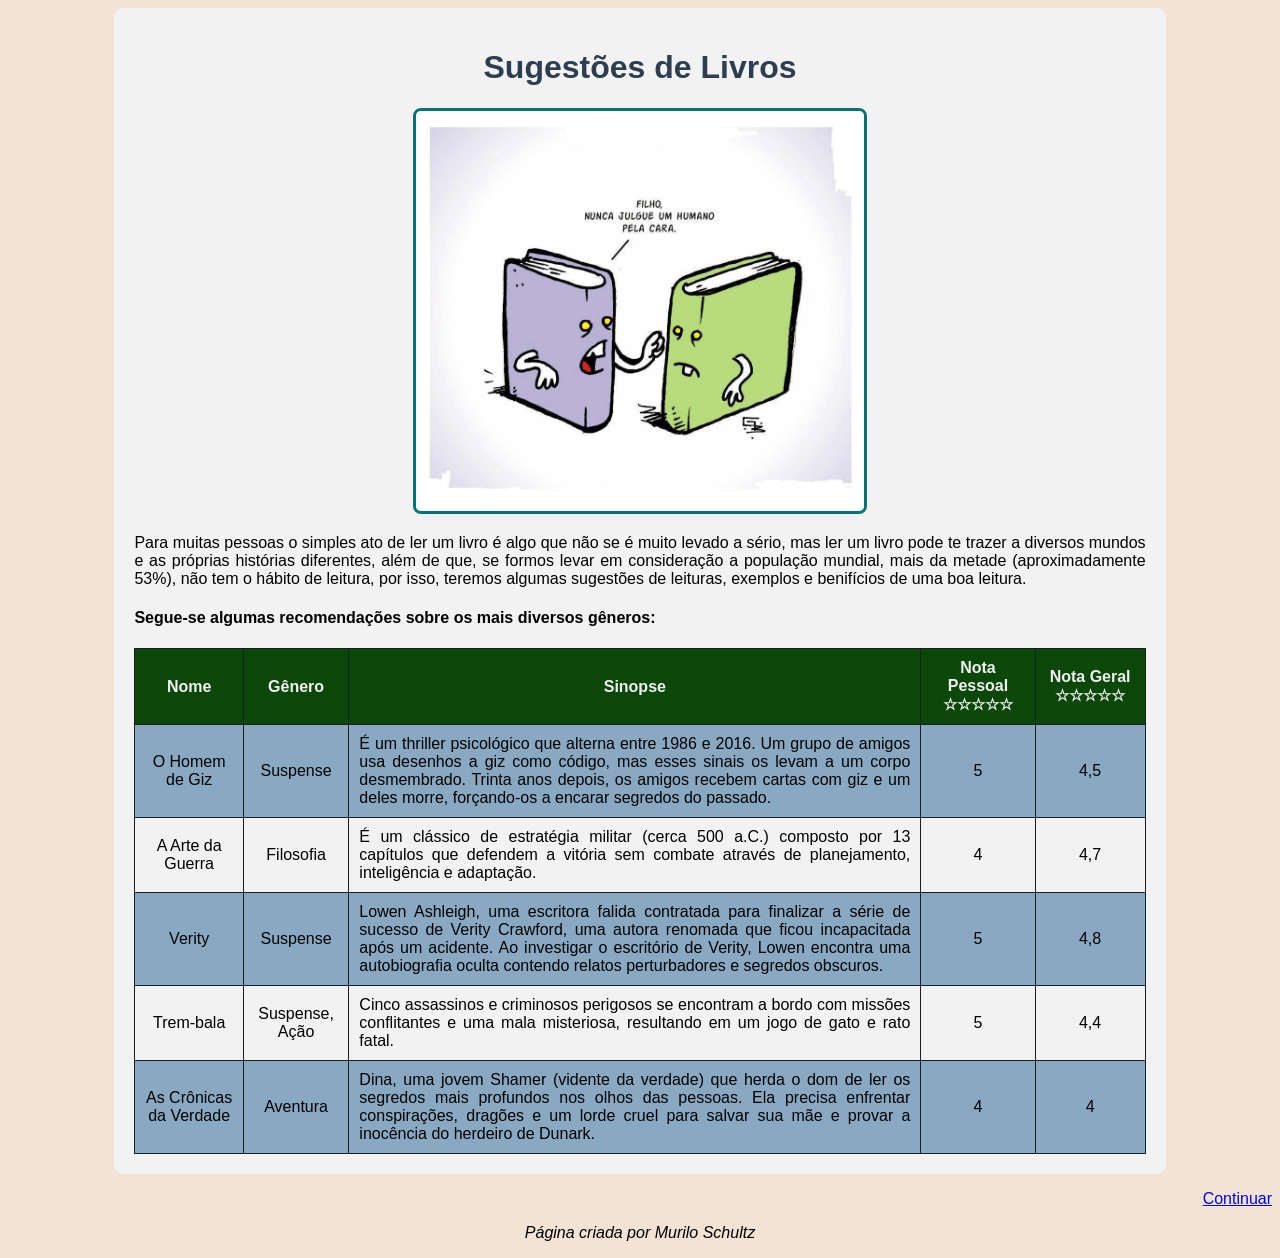
<file: index.html>
<!DOCTYPE html>
<html lang="pt-br">
<head>
    <meta charset="UTF-8">
    <meta name="viewport" content="width=device-width, initial-scale=1.0">
    <title>Atividade Avaliativa</title>
    <style>
        body {
            background-color: #F2E3D5;
            font-family: Arial, sans-serif;
        }

        h1 {
            color: #2c3e50;
            text-align: center;
        }

        .container {
            width: 80%;
            margin: auto;
            background-color: #f2f2f2;
            padding: 20px;
            border-radius: 10px;
        }

        img {
            display: block;
            margin: 20px auto;
            border: 3px solid #027373;
            border-radius: 8px;
        }

        table {
            width: 100%;
            border-collapse: collapse;
            margin-top: 20px;
            text-align: center;
        }

        th {
            border: 1px solid #172026;
            background-color: #0B4709;
            color:#f2f2f2;
            padding: 10px;
        }

        td {
            border: 1px solid #172026;
            padding: 10px;
            text-align: center;
        }

        tr:nth-child(even) {
            background-color: #89a9c2;
        }
    </style>
</head>

<body>

    <div class="container">
        <h1>Sugestões de Livros</h1>

        <img
            src="ibagem/meme.jpeg" "width="400" height="400"
            alt="Aqui tem uma Imagem"
        >
    <p style="text-align: justify;">Para muitas pessoas o simples ato de ler um livro é algo que não se é muito levado a sério, mas ler um livro 
        pode te trazer a diversos mundos e as próprias histórias diferentes, além de que, se formos levar em consideração a população mundial, 
        mais da metade (aproximadamente 53%), não tem o hábito de leitura, por isso, teremos algumas sugestões de leituras, exemplos e benifícios
        de uma boa leitura.
        <h4>Segue-se algumas recomendações sobre os mais diversos gêneros:</h4>
    </p>

        <table>
            <tr>
                <th>Nome</th>
                <th>Gênero</th>
                <th>Sinopse</th>
                <th>Nota Pessoal &#9734&#9734&#9734&#9734&#9734</th>
                <th>Nota Geral &#9734&#9734&#9734&#9734&#9734</th>
            </tr>
            <tr>
                <td>O Homem de Giz</td>
                <td>Suspense</td>
                <td style="text-align: justify;">É um thriller psicológico que alterna entre 1986 e 2016. Um grupo de amigos usa desenhos a giz como código, mas esses sinais os levam a um corpo desmembrado. Trinta anos depois, os amigos recebem cartas com giz e um deles morre, forçando-os a encarar segredos do passado.</td>
                <td>5</td>
                <td>4,5</td>
            </tr>
            <tr>
                <td>A Arte da Guerra</td>
                <td>Filosofia</td>
                <td style="text-align: justify;">É um clássico de estratégia militar (cerca 500 a.C.) composto por 13 capítulos que defendem a vitória sem combate através de planejamento, inteligência e adaptação.</td>
                <td>4</td>
                <td>4,7</td>
            </tr>
            <tr>
                <td>Verity</td>
                <td>Suspense</td>
                <td style="text-align: justify;">Lowen Ashleigh, uma escritora falida contratada para finalizar a série de sucesso de Verity Crawford, uma autora renomada que ficou incapacitada após um acidente. Ao investigar o escritório de Verity, Lowen encontra uma autobiografia oculta contendo relatos perturbadores e segredos obscuros.</td>
                <td>5</td>
                <td>4,8</td>
            </tr>
            <tr>
                <td>Trem-bala</td>
                <td>Suspense, Ação</td>
                <td style="text-align: justify;">Cinco assassinos e criminosos perigosos se encontram a bordo com missões conflitantes e uma mala misteriosa, resultando em um jogo de gato e rato fatal.</td>
                <td>5</td>
                <td>4,4</td>
            </tr>
            <tr>
                <td>As Crônicas da Verdade</td>
                <td>Aventura</td>
                <td style="text-align: justify;">Dina, uma jovem Shamer (vidente da verdade) que herda o dom de ler os segredos mais profundos nos olhos das pessoas. Ela precisa enfrentar conspirações, dragões e um lorde cruel para salvar sua mãe e provar a inocência do herdeiro de Dunark.</td>
                <td>4</td>
                <td>4</td>
            </tr>
        </table>
    </div>
     <p style="text-align: right;"><a href="pg02.html" target="_self">Continuar</a></p>
    <footer>
        <p style="text-align: center;"><i>Página criada por Murilo Schultz</i></p>
    </footer>
</body>
</html>
</file>
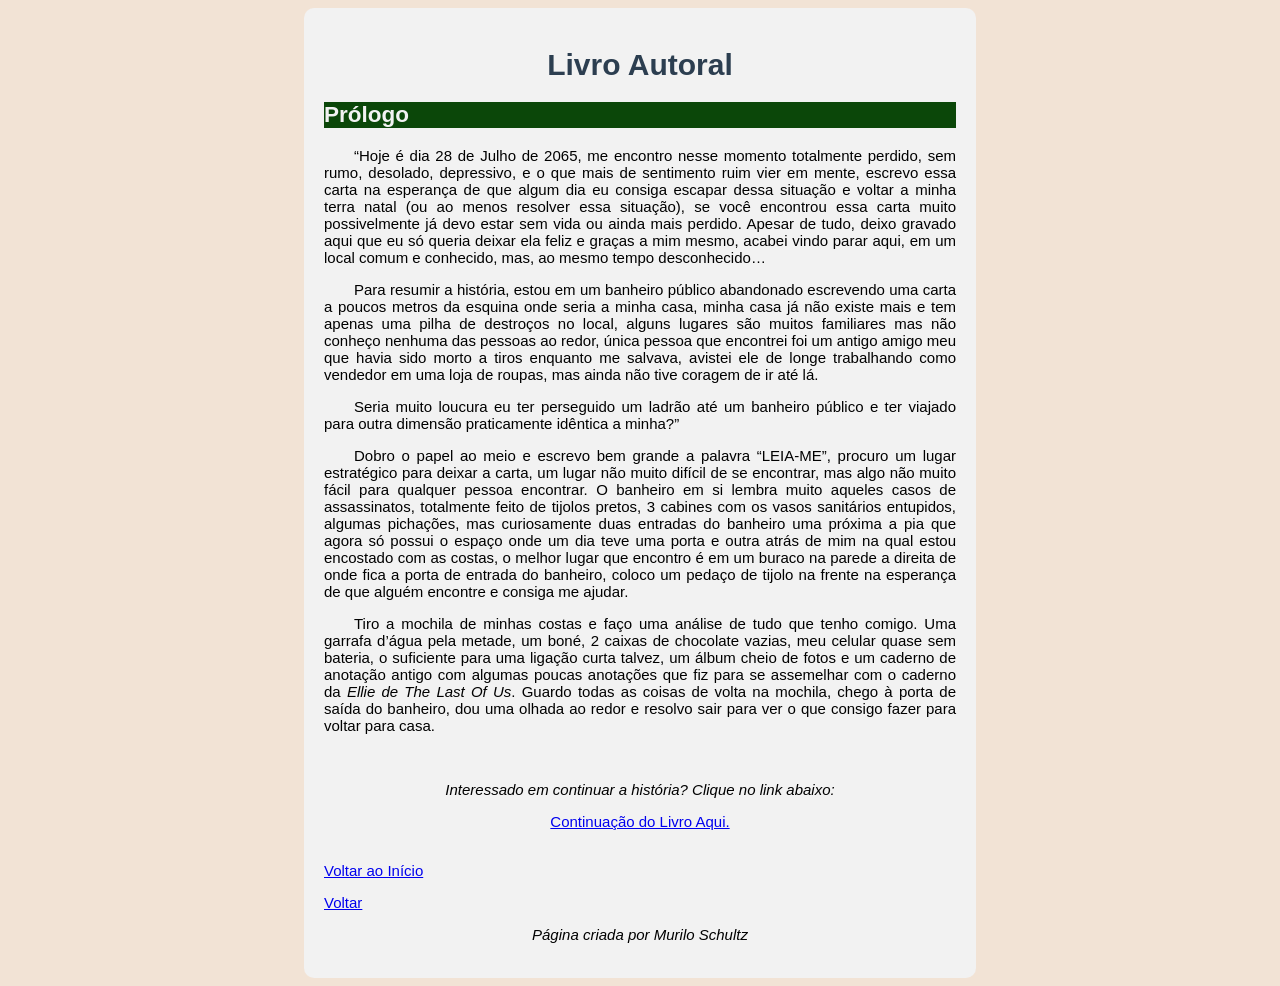
<file: pg03.html>
<!DOCTYPE html>
<html lang="pt-br">
<head>
    <meta charset="UTF-8">
    <meta name="viewport" content="width=device-width, initial-scale=1.0">
    <title>Meu Livro</title>
    <link rel="stylesheet" href="style.css">
    <style>
        body {
            background-color: #F2E3D5;
            font-family: Arial, Helvetica, sans-serif;
        }

        h1 {
            color: #2c3e50;
            text-align: center;
        }

        .container {
            width: 50%;
            margin: auto;
            background-color: #f2f2f2;
            padding: 20px;
            border-radius: 10px;
        }
        </style>
</head>
<body>
    <div class="container">
        <h1>Livro Autoral</h1>
            <h2>Prólogo</h2>
                <p style="text-indent: 30px;">“Hoje é dia 28 de Julho de 2065, me encontro nesse momento totalmente perdido, sem rumo, desolado, depressivo, e o que mais de sentimento ruim vier em mente, escrevo essa carta na esperança de que algum dia eu consiga escapar dessa situação e voltar a minha terra natal (ou ao menos resolver essa situação), se você encontrou essa carta muito possivelmente já devo estar sem vida ou ainda mais perdido. Apesar de tudo, deixo gravado aqui que eu só queria deixar ela feliz e graças a mim mesmo, acabei vindo parar aqui, em um local comum e conhecido, mas, ao mesmo tempo desconhecido…</p>
                <p style="text-indent: 30px;">Para resumir a história, estou em um banheiro público abandonado escrevendo uma carta a poucos metros da esquina onde seria a minha casa, minha casa já não existe mais e tem apenas uma pilha de destroços no local, alguns lugares são muitos familiares mas não conheço nenhuma das pessoas ao redor, única pessoa que encontrei foi um antigo amigo meu que havia sido morto a tiros enquanto me salvava, avistei ele de longe trabalhando como vendedor em uma loja de roupas, mas ainda não tive coragem de ir até lá.</p>
                <p style="text-indent: 30px;">Seria muito loucura eu ter perseguido um ladrão até um banheiro público e ter viajado para outra dimensão praticamente idêntica a minha?”</p>
                <p style="text-indent: 30px;">Dobro o papel ao meio e escrevo bem grande a palavra “LEIA-ME”, procuro um lugar estratégico para deixar a carta, um lugar não muito difícil de se encontrar, mas algo não muito fácil para qualquer pessoa encontrar. O banheiro em si lembra muito aqueles casos de assassinatos, totalmente feito de tijolos pretos, 3 cabines com os vasos sanitários entupidos, algumas pichações, mas curiosamente duas entradas do banheiro uma próxima a pia que agora só possui o espaço onde um dia teve uma porta e outra atrás de mim na qual estou encostado com as costas, o melhor lugar que encontro é em um buraco na parede a direita de onde fica a porta de entrada do banheiro, coloco um pedaço de tijolo na frente na esperança de que alguém encontre e consiga me ajudar.</p>
                <p style="text-indent: 30px;">Tiro a mochila de minhas costas e faço uma análise de tudo que tenho comigo. Uma garrafa d’água pela metade, um boné, 2 caixas de chocolate vazias, meu celular quase sem bateria, o suficiente para uma ligação curta talvez, um álbum cheio de fotos e um caderno de anotação antigo com algumas poucas anotações que fiz para se assemelhar com o caderno da <i>Ellie de The Last Of Us</i>. Guardo todas as coisas de volta na mochila, chego à porta de saída do banheiro, dou uma olhada ao redor e resolvo sair para ver o que consigo fazer para voltar para casa.</p>
                <br>
    <footer style="text-align: center;">
    <p style="text-align: center;"><i>Interessado em continuar a história? Clique no link abaixo:</i></p>
    <a href="https://docs.google.com/document/d/1uffCa4C8zVPG7nlIkjX3WTcI4c3Wdbb1DS3dK0n7ohg/edit?tab=t.0">Continuação do Livro Aqui.</a>
    </footer>

    <br>
    <p><a href="index.html">Voltar ao Início</a></p>
    <p><a href="pg02.html">Voltar</a></p>
    <footer>
        <p style="text-align: center;"><i>Página criada por Murilo Schultz</i></p>
    </footer>
</body>
</html>
</file>
<file: style.css>
@charset "utf-8";

body {
    background-color: lightgoldenrodyellow;
    font-family: Arial, Helvetica, sans-serif;
    font-size: 15px;
}

h2 {
    color: #f2f2f2;
    background-color: #0B4709;
}

p {
    text-align: justify;
}
</file>
